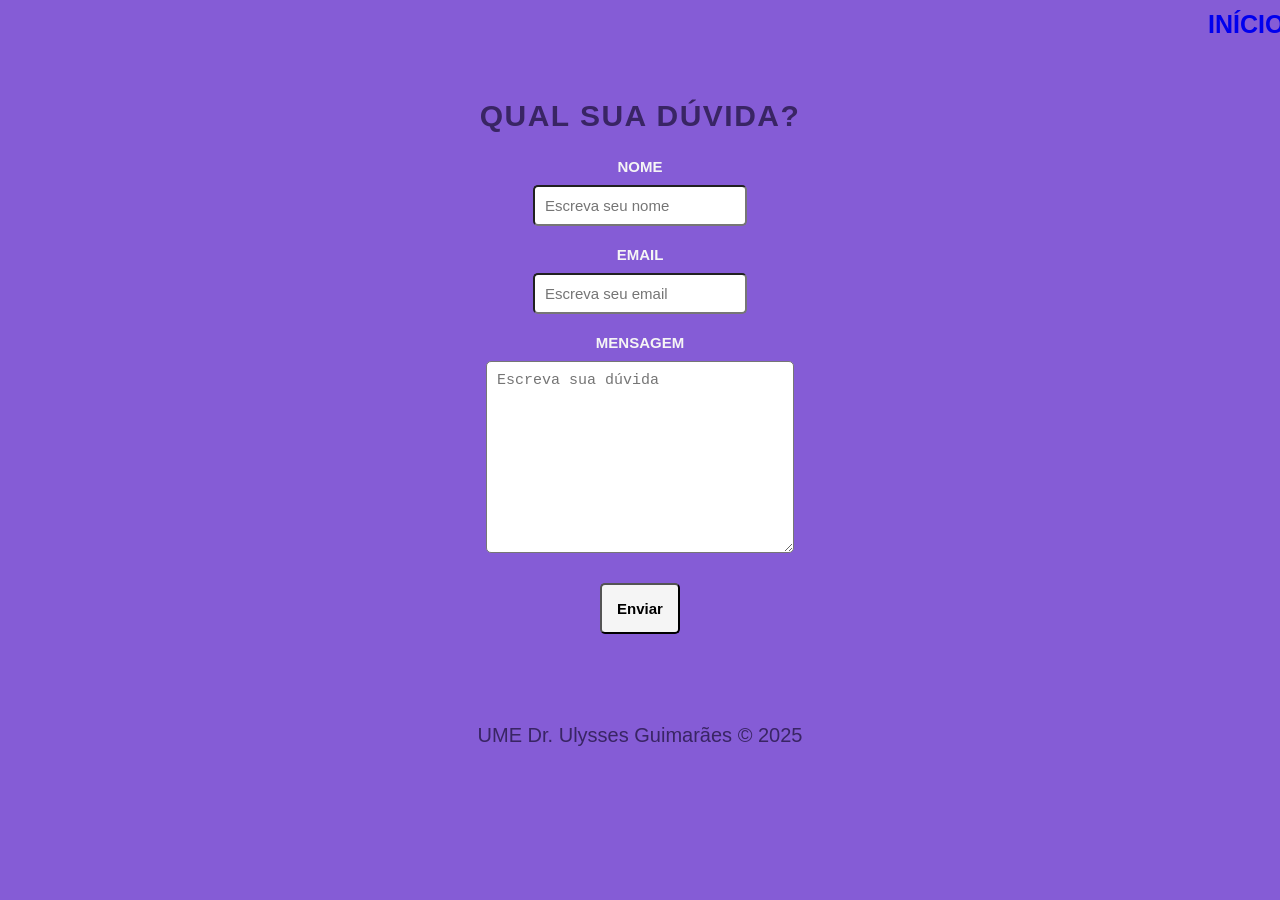
<file: form.html>
<!DOCTYPE html>
<html lang="pt-br">
<head>
    <meta charset="UTF-8">
    <meta name="viewport" content="width=device-width, initial-scale=1.0">
    <title>Fale Conosco</title>
    <link rel="stylesheet" href="index.css">
    <link rel="shortcut icon" href="imagem/ume.ico" type="image/x-icon"/>
</head>
<body class="body_form">
    <header class="header_obrigada">
        <nav id="itens_obrigada" class="nav_obrigada">
            <ul>
             
                <li><a href="index.html">Início</a></li>
                
        
            </ul>
        </nav>


    </header>
  


    <section class="form" >
        
<form  class="form"  action="https://api.staticforms.xyz/submit" method="POST">
    <input type="hidden" name="apiKey" value="sf_man52me1eafa8752mi7fm59j">
    <input type="hidden" name="replyTo" value="@">
    <h1>Qual sua dúvida?</h1>
    <label>Nome</label>
    <input type="text" name="name" placeholder="Escreva seu nome" autocomplete="off"  required>
    <label>Email</label>
    <input type="email" name="email" placeholder="Escreva seu email" autocomplete="off"      required>
    <label >Mensagem</label>
    <textarea name="message" cols="30" rows="10" placeholder="Escreva sua dúvida" required></textarea>
    
    <button  type="submit">Enviar</button>

    
    <input type="hidden" name="redirectTo" value="https://umeulysses.github.io/Oficial/obrigada.html">

<!--Chave API - sf_man52me1eafa8752mi7fm59j -->
</form>


    
</section>


<footer class="footer_form">
    <p >UME Dr. Ulysses Guimarães &copy 2025</p>
</footer>
        
    
</body>
</html>
</file>
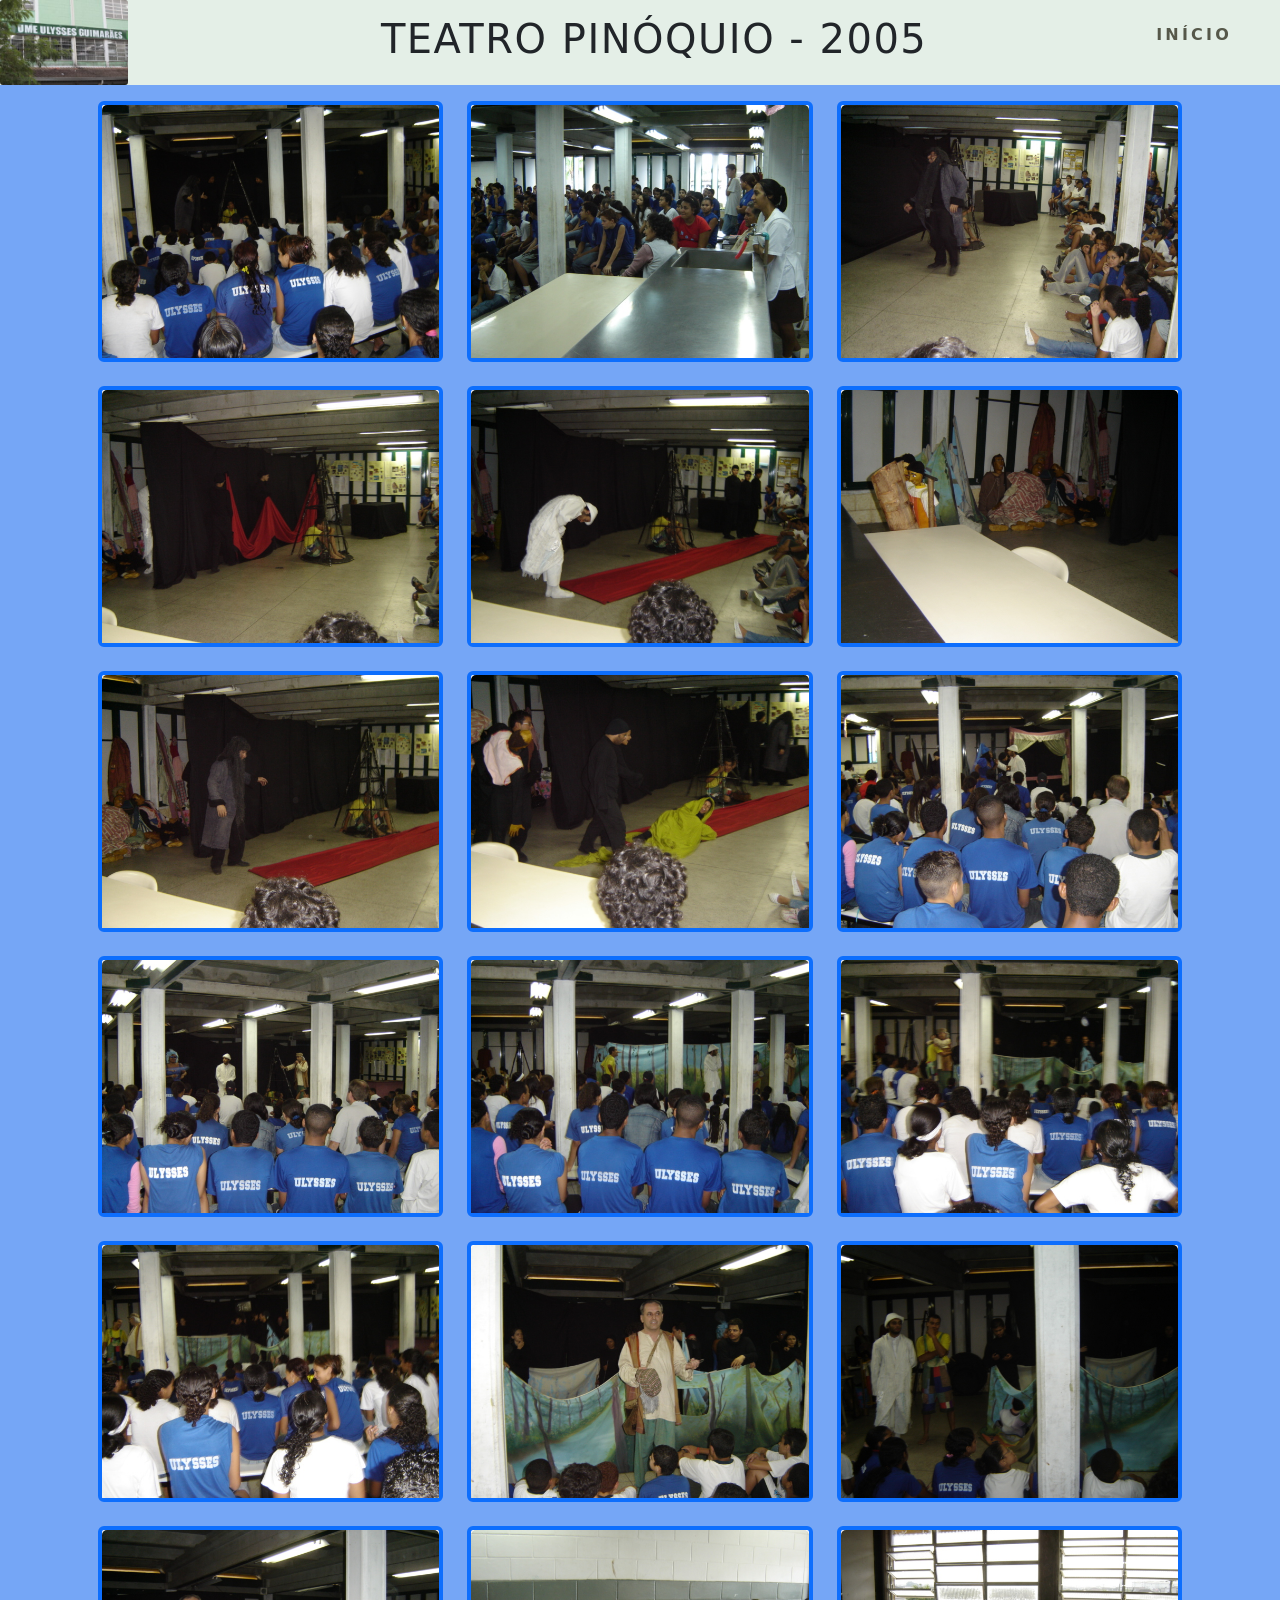
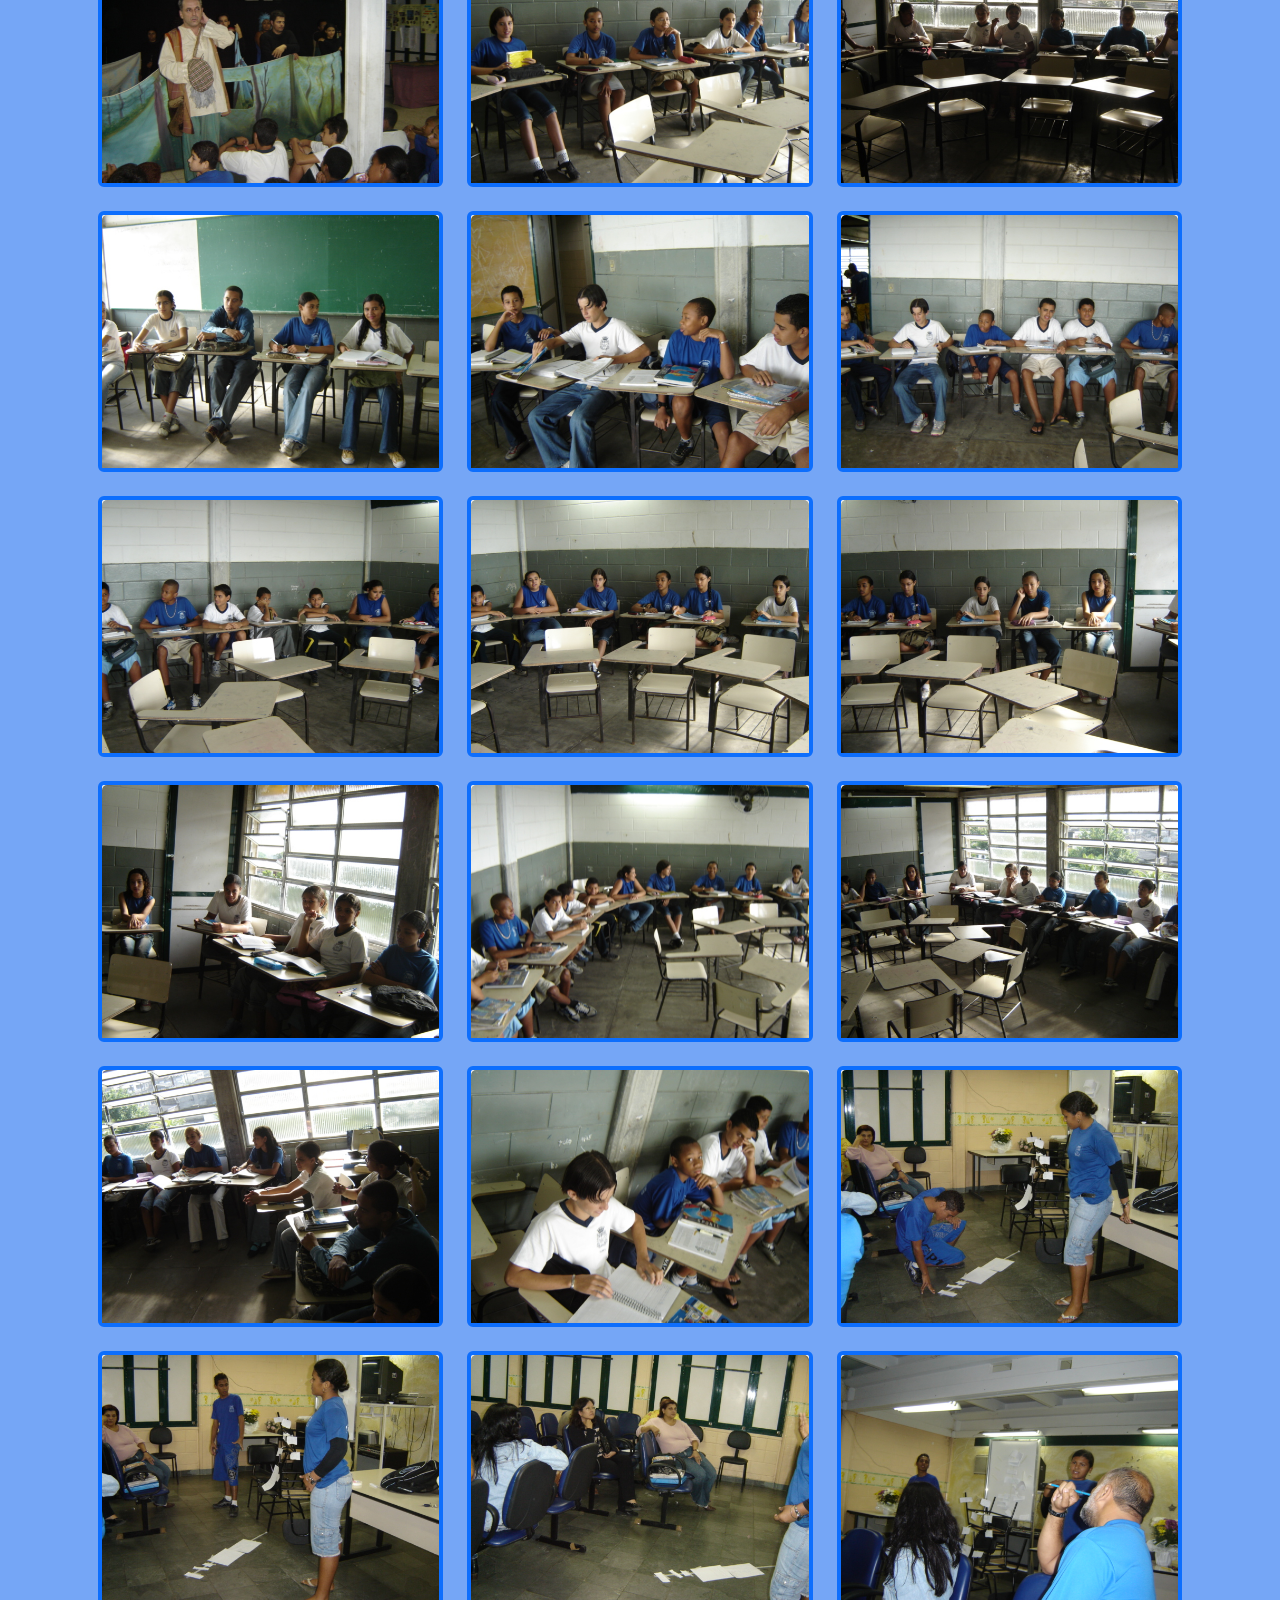
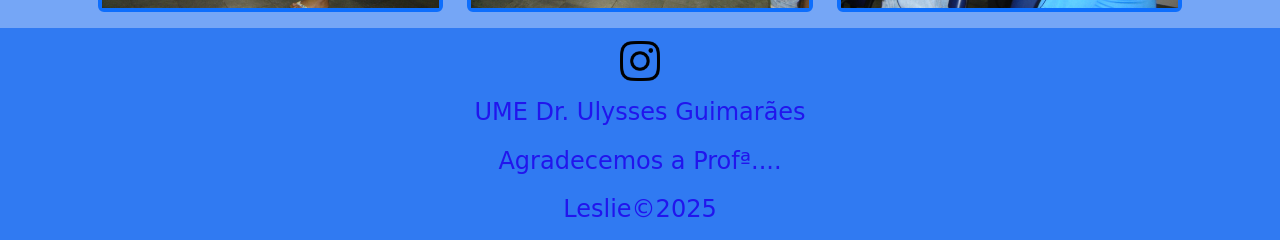
<file: fotos_pinoquio.html>
<!DOCTYPE html>
<html lang="pt-br">
<head>
    <meta charset="UTF-8">
    <meta name="viewport" content="width=device-width, initial-scale=1.0">
    <title>Fotos 2005</title>
    <script src="js/bootstrap.bundle.min.js"></script>
     <link rel="stylesheet" href="https://fonts.googleapis.com/css2?family=Material+Symbols+Rounded:opsz,wght,FILL,GRAD@20..48,100..700,0..1,-50..200" />
    <link rel="stylesheet" href="normalize.css">
    <link rel="stylesheet" href="index.css">
    <link rel="stylesheet" href="css/bootstrap.min.css">
    <link rel="shortcut icon" href="imagem/ume.ico" type="image/x-icon"/>
</head>
<body>
    <body>
    <header class="header sticky-top">
        <img src="imagem/UME_Logo.jpg" alt="em construção" class="header_logo">
        <h1 class="text-center">Teatro Pinóquio - 2005</h1>
        <span id="hamburguer"    class="material-symbols-rounded">
            menu
            </span>
        <nav id="itens_menu" class="header_nav">
            <ul>
                
                <li><a href="https://umeulysses.github.io/Oficial/" >Início</a></li>
                
            </ul>
        </nav>
    </header>
    <section class="memorias" id="memorias">
                    <div class="container">
                      <div class="row row-cols-1 row-cols-sm-3 g-4 p-3">
        
                        <div class="col">
                          <div class="card border border-4 border-primary">
                            <img src="outubro_05/novas setembro 2005 023.jpg" class="card-img-top"
                              alt="teatro pinoquio"></a>
                            
                          </div>
                          <!--<p class="text-center">2005</p>-->
                        </div>
        
                        <div class="col">
                          <div class="card border border-4 border-primary">
                            
                            <img src="outubro_05/novas setembro 2005 027.jpg" class="card-img-top"
                              alt="fundos da UME"></a>
                          </div>
                          <!--<p class="text-center"></p>-->
                        </div>
        
        
                        <div class="col">
                          <div class="card border border-4 border-primary">
                            
                            <img src="outubro_05/novas setembro 2005 029.jpg" class="card-img-top"
                              alt="a definir"></a>             
                          </div>
                          <!--<p class="text-center">a definir</p>-->
                        </div>
                        <div class="col">
                          <div class="card border-4 border-primary">
                           
                            <img src="outubro_05/novas setembro 2005 031.jpg" class="card-img-top " 
                              alt="a definir"></a>
                          </div>
                          <!--<p class="text-center">a definir</p>-->
                        </div>
        
                        <div class="col">
                          <div class="card border border-4 border-primary">
                           
                            <img src="outubro_05/novas setembro 2005 032.jpg" class="card-img-top"
                              alt="a definir"></a>
              
                          </div>
                         <!--<p class="text-center">a definir</p>-->
                        </div>
        
        
                       
                        
                        <div class="col">
                          <div class="card border border-4 border-primary">
                           
                                <img src="outubro_05/novas setembro 2005 033.jpg" class="card-img-top " 
                                  alt="a definir"></a>
              
                          </div>
                          <!--<p class="text-center">a definir</p>-->
                        </div>
                        
                       
                        <div class="col">
                          <div class="card border border-4 border-primary">
                           
                              <img src="outubro_05/novas setembro 2005 034.jpg" class="card-img-top"
                                alt="a definir"></a>
              
                          </div>
                          <!--<p class="text-center">a definir</p>-->
                        </div>
                        <div class="col">
                          <div class="card border border-4 border-primary">
                            
                            <img src="outubro_05/novas setembro 2005 035.jpg" class="card-img-top"
                              alt="a definir"></a>
              
                          </div>
                          <!--<p class="text-center">a definir</p>-->
                        </div>
                        <div class="col">
                          <div class="card border border-4 border-primary">
                           
                              <img src="outubro_05/novas setembro 2005 037.jpg" class="card-img-top"
                                alt="a definir"></a>
              
                          </div>
                          <!--<p class="text-center">a definir</p>-->
                        </div>
                        <div class="col">
                          <div class="card border border-4 border-primary">
                          
                              <img src="outubro_05/novas setembro 2005 038.jpg" class="card-img-top"
                                alt="a definir"></a>
              
                          </div>
                          <!--<p class="text-center">a definir</p>-->
                        </div>
                        <div class="col">
                          <div class="card border border-4 border-primary">
                        
                              <img src="outubro_05/novas setembro 2005 040.jpg" class="card-img-top"
                                alt="a definir"></a>
              
                          </div>
                          <!--<p class="text-center">a definir</p>-->
                        </div>
                        <div class="col">
                          <div class="card border border-4 border-primary">
                            
                              <img src="outubro_05/novas setembro 2005 041.jpg" class="card-img-top"
                                alt="a definir"></a>
              
                          </div>
                          <!--<p class="text-center">a definir</p>-->
                        </div>
                        <div class="col">
                          <div class="card border border-4 border-primary">
                            
                              <img src="outubro_05/novas setembro 2005 042.jpg" class="card-img-top"
                                alt="a definir"></a>
              
                          </div>
                          <!--<p class="text-center">a definir</p>-->
                        </div>
                        <div class="col">
                          <div class="card border border-4 border-primary">
                            
                              <img src="outubro_05/novas setembro 2005 043.jpg" class="card-img-top"
                                alt="a definir"></a>
              
                          </div>
                          <!--<p class="text-center">a definir</p>-->
                        </div>
                        <div class="col">
                          <div class="card border border-4 border-primary">
                            
                              <img src="outubro_05/novas setembro 2005 044.jpg" class="card-img-top"
                                alt="a definir"></a>
              
                          </div>
                          <!--<p class="text-center">a definir</p>-->
                        </div>
                        <div class="col">
                          <div class="card border border-4 border-primary">
                            
                              <img src="outubro_05/novas setembro 2005 045.jpg" class="card-img-top"
                                alt="a definir"></a>
              
                          </div>
                          <!--<p class="text-center">a definir</p>-->
                        </div>
                        <div class="col">
                          <div class="card border border-4 border-primary">
                            
                              <img src="outubro_05/novas setembro 2005 046.jpg" class="card-img-top"
                                alt="a definir"></a>
              
                          </div>
                          <!--<p class="text-center">a definir</p>-->
                        </div>
                        <div class="col">
                          <div class="card border border-4 border-primary">
                            
                              <img src="outubro_05/novas setembro 2005 047.jpg" class="card-img-top"
                                alt="a definir"></a>
              
                          </div>
                          <!--<p class="text-center">a definir</p>-->
                        </div>
                       
                        <div class="col">
                          <div class="card border border-4 border-primary">
                            
                              <img src="outubro_05/novas setembro 2005 049.jpg" class="card-img-top"
                                alt="a definir"></a>
              
                          </div>
                          <!--<p class="text-center">a definir</p>-->
                        </div>
                        <div class="col">
                          <div class="card border border-4 border-primary">
                            
                              <img src="outubro_05/novas setembro 2005 050.jpg" class="card-img-top"
                                alt="a definir"></a>
              
                          </div>
                          <!--<p class="text-center">a definir</p>-->
                        </div>
                        <div class="col">
                          <div class="card border border-4 border-primary">
                            
                              <img src="outubro_05/novas setembro 2005 051.jpg" class="card-img-top"
                                alt="a definir"></a>
              
                          </div>
                          <!--<p class="text-center">a definir</p>-->
                        </div>
                        <div class="col">
                          <div class="card border border-4 border-primary">
                            
                              <img src="outubro_05/novas setembro 2005 052.jpg" class="card-img-top"
                                alt="a definir"></a>
              
                          </div>
                          <!--<p class="text-center">a definir</p>-->
                        </div>
                        <div class="col">
                          <div class="card border border-4 border-primary">
                            
                              <img src="outubro_05/novas setembro 2005 053.jpg" class="card-img-top"
                                alt="a definir"></a>
              
                          </div>
                          <!--<p class="text-center">a definir</p>-->
                        </div>
                        <div class="col">
                          <div class="card border border-4 border-primary">
                            
                              <img src="outubro_05/novas setembro 2005 054.jpg" class="card-img-top"
                                alt="a definir"></a>
              
                          </div>
                          <!--<p class="text-center">a definir</p>-->
                        </div>
                        <div class="col">
                          <div class="card border border-4 border-primary">
                            
                              <img src="outubro_05/novas setembro 2005 055.jpg" class="card-img-top"
                                alt="a definir"></a>
              
                          </div>
                          <!--<p class="text-center">a definir</p>-->
                        </div>
                        <div class="col">
                          <div class="card border border-4 border-primary">
                            
                              <img src="outubro_05/novas setembro 2005 056.jpg" class="card-img-top"
                                alt="a definir"></a>
              
                          </div>
                          <!--<p class="text-center">a definir</p>-->
                        </div>
                        <div class="col">
                          <div class="card border border-4 border-primary">
                            
                              <img src="outubro_05/novas setembro 2005 057.jpg" class="card-img-top"
                                alt="a definir"></a>
              
                          </div>
                          <!--<p class="text-center">a definir</p>-->
                        </div>
                        <div class="col">
                          <div class="card border border-4 border-primary">
                            
                              <img src="outubro_05/novas setembro 2005 058.jpg" class="card-img-top"
                                alt="a definir"></a>
              
                          </div>
                          <!--<p class="text-center">a definir</p>-->
                        </div>
                        <div class="col">
                          <div class="card border border-4 border-primary">
                            
                              <img src="outubro_05/novas setembro 2005 059.jpg" class="card-img-top"
                                alt="a definir"></a>
              
                          </div>
                          <!--<p class="text-center">a definir</p>-->
                        </div>
                       
                        <div class="col">
                          <div class="card border border-4 border-primary">
                            
                              <img src="outubro_05/novas setembro 2005 137.jpg" class="card-img-top"
                                alt="a definir"></a>
              
                          </div>
                          <!--<p class="text-center">a definir</p>-->
                        </div>
                        <div class="col">
                          <div class="card border border-4 border-primary">
                            
                              <img src="outubro_05/novas setembro 2005 138.jpg" class="card-img-top"
                                alt="a definir"></a>
              
                          </div>
                          <!--<p class="text-center">a definir</p>-->
                        </div>
                       
                        <div class="col">
                          <div class="card border border-4 border-primary">
                            
                              <img src="outubro_05/novas setembro 2005 140.jpg" class="card-img-top"
                                alt="a definir"></a>
              
                          </div>
                          <!--<p class="text-center">a definir</p>-->
                        </div>
                        <div class="col">
                          <div class="card border border-4 border-primary">
                            
                              <img src="outubro_05/novas setembro 2005 141.jpg" class="card-img-top"
                                alt="a definir"></a>
              
                          </div>
                          <!--<p class="text-center">a definir</p>-->
                        </div>
                      </div>
              
                    </div>
              
                  </section>
                  <!--PRODUÇÃO
                  <section class="producao" id="producao">
                    <div class="container">
                      <h1 class="text-center mt-0">produção</h1>
                      <div class="row row-cols-1 row-cols-sm-3 g-4 p-3">
        
                        <div class="col">
                          <div class="card border border-4 border-primary">
                            <a href="https://trinket.io/python3/7778ea35d0" target="_blank">
                            <img src="imagem/foto3003.jpg" class="card-img-top"
                              alt="capa do livro"></a>
                            
                          </div>
                           <p class="text-center">2008</p>
                        </div>
        
                        <div class="col">
                          <div class="card border border-4 border-primary">
                            <a href="" target="_blank">
                            <img src="" class="card-img-top"
                              alt="a definir"></a>
                          </div>
                          <p class="text-center">a definir</p>
                        </div>
        
        
                        <div class="col">
                          <div class="card border border-4 border-primary">
                            <a href="" target="_blank">
                            <img src="" class="card-img-top"
                              alt="a definir"></a>             
                          </div>
                          <p class="text-center">a definir</p>
                        </div>
                        <div class="col">
                          <div class="card border-4 border-primary">
                            <a href="" target="_blank">
                            <img src="" class="card-img-top " 
                              alt="a definir"></a>
                          </div>
                          <p class="text-center">a definir</p>
                        </div>
        
                        <div class="col">
                          <div class="card border border-4 border-primary">
                            <a href="" target="_blank">
                            <img src="" class="card-img-top"
                              alt="a definir"></a>
              
                          </div>
                          <p class="text-center">a definir</p>
                        </div>
        
        
                       
                        
                        <div class="col">
                          <div class="card border border-4 border-primary">
                            <a href="" target="_blank">
                                <img src="" class="card-img-top " 
                                  alt="a definir"></a>
              
                          </div>
                          <p class="text-center">a definir</p>
                        </div>
                        
                       
                        <div class="col">
                          <div class="card border border-4 border-primary">
                            <a href="" target="_blank">
                              <img src="" class="card-img-top"
                                alt="a definir"></a>
              
                          </div>
                          <p class="text-center">a definir</p>
                        </div>
                        <div class="col">
                          <div class="card border border-4 border-primary">
                            <a href="" target="_blank">
                            <img src="" class="card-img-top"
                              alt="a definir"></a>
              
                          </div>
                          <p class="text-center">a definir</p>
                        </div>
                        <div class="col">
                          <div class="card border border-4 border-primary">
                            <a href="" target="_blank">
                              <img src="" class="card-img-top"
                                alt="a definir"></a>
              
                          </div>
                          <p class="text-center">a definir</p>
                        </div>
                        <div class="col">
                          <div class="card border border-4 border-primary">
                            <a href="" target="_blank">
                              <img src="" class="card-img-top"
                                alt="a definir"></a>
              
                          </div>
                          <p class="text-center">a definir</p>
                        </div>
                        <div class="col">
                          <div class="card border border-4 border-primary">
                            <a href="" target="_blank">
                              <img src="" class="card-img-top"
                                alt="a definir"></a>
              
                          </div>
                          <p class="text-center">a definir</p>
                        </div>
                        <div class="col">
                          <div class="card border border-4 border-primary">
                            <a href="" target="_blank">
                              <img src="" class="card-img-top"
                                alt="a definir"></a>
              
                          </div>
                          <p class="text-center">a definir</p>
                        </div>-->
                        
                        

        
                      </div>
              
                    </div>
              
                  </section>
                  







     <footer id="insta">
        <div class="footer_nav">
            
            <div>
                <a href="https://www.instagram.com/escola.ulysses?igsh=bHlwcXJhMHc0M2g=" target="_blank"><img src="imagem/instagram (2).png"
                        alt="Instagram" class="tamanho"></a>

            </div>
            
        </div>
        <p class="texto_footer">UME Dr. Ulysses Guimarães</p>
        <p class="texto_footer">Agradecemos a Profª.... </p>
        <p class="texto_footer">Leslie&copy2025</p>

    
    </footer>
   



<script>
    var hamburguer = document.getElementById('hamburguer');
    var itens_menu = document.getElementById('itens_menu');

    hamburguer.addEventListener('click', aparecer);

    function aparecer() {
        if (itens_menu.style.display == 'block') {
            i9tens_menu.classList.remove('show');
        } else {
            itens_menu.classList.toggle('show');
        }
    }

</script>
</body>

</html>
</file>
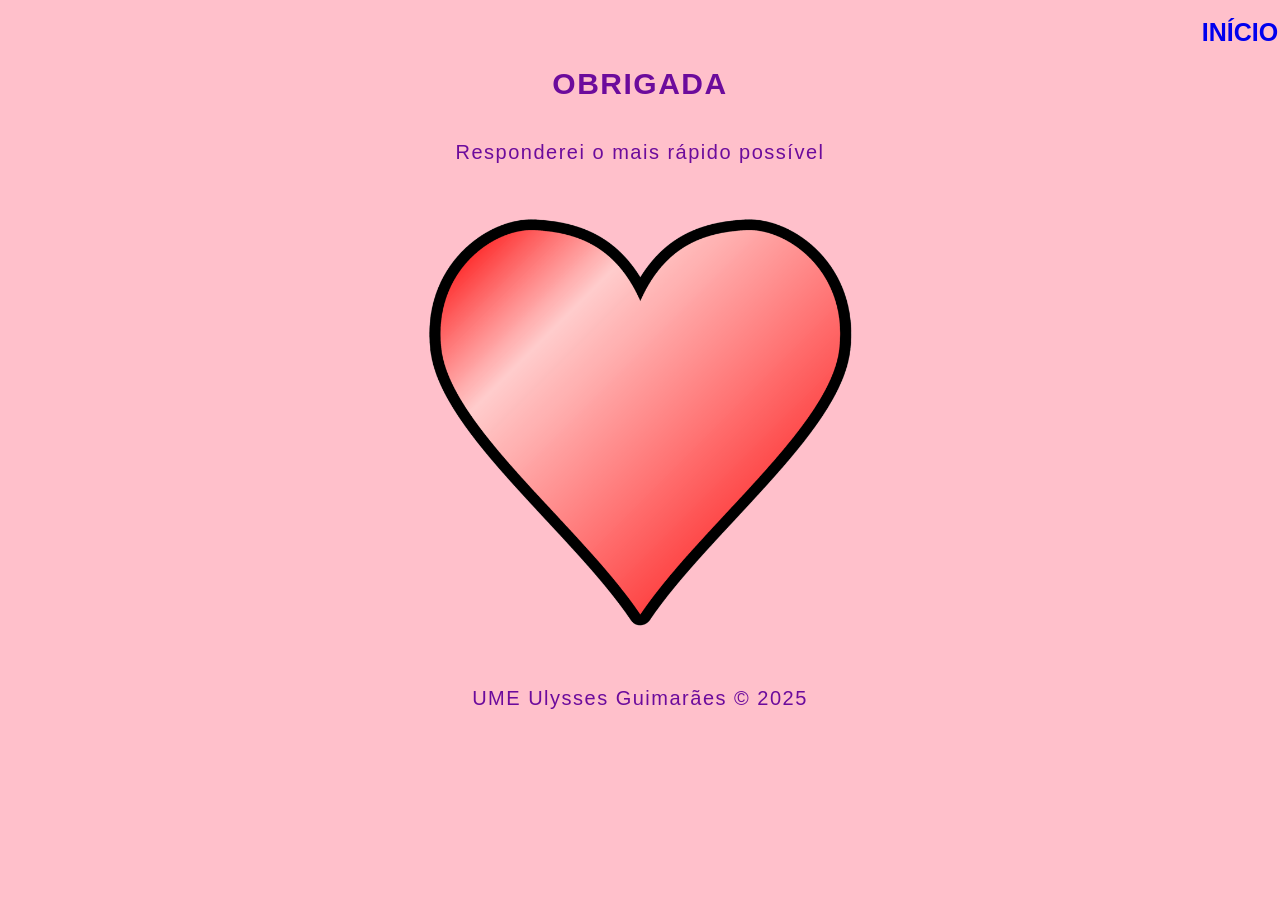
<file: obrigada.html>
<!DOCTYPE html>
<html lang="pt-br">
<head>
    <meta charset="UTF-8">
    <meta name="viewport" content="width=device-width, initial-scale=1.0">
    <title>Obrigada</title>
    <link rel="shortcut icon" href="imagem/ume.ico" type="image/x-icon"/>
    <link rel="stylesheet" href="index.css">
</head>
<body class="obrigada">
    <header class="header_obrigada">
        <nav id="itens_obrigada" class="nav_obrigada">
            <ul>
                
                <li><a href="index.html">Início</a></li>
                
                
            </ul>
        </nav>


    </header>
    
    <h1>Obrigada</h1>
    <p class="obrigada">Responderei o mais rápido possível</p>
    <div class="obrigada">
        <img src="imagem/coração.png" alt="">
    </div>
    
    <footer class="footer_obrigada">
        <p class="p_obrigada">UME Ulysses Guimarães &copy 2025</p>
    </footer>
</body>
</html>
</file>
<file: index.css>
html {
    font-family: Verdana, Geneva, Tahoma, sans-serif;
}



.header {
    text-align: center;
    margin: auto;
    /*background-color: #BCD6C3;*/
    background-color:color-mix(in srgb,  #BCD6C3, white 60%);
    

}

.header_logo {
    width: 8em;
    height: auto;
    border-radius: 3px;
    
}


#hamburguer {
    background-color: #00A6F0;
    color: #1878C2;
    display: block;
    text-align: center;
    padding: .3em;
    cursor: pointer;
    font-size: 2em;

}

.header_nav {  
    display: none;
}

.header_nav.show {
    display: block;
}

ul {
    margin: 0;
}

.header_nav ul {
    list-style-type: none;
    padding: 0;
    text-transform: uppercase;
    letter-spacing: .2em;
    font-size: 1em;
}
.header_nav a {
    color: #56584A;
    text-decoration: none;
    display: block;
    padding: 1em;
    font-weight: bold;
}

.header_nav a:hover{
    background-color: #196BF0;
    color: white;
    border-radius: 5px;
}
.text-center {
    text-transform: uppercase;
    margin-left: 1em;
       
}

.text-center a {
    text-decoration: none;
    color: #246320;
    font-weight: bold;
}

.sobre {
    background-color:color-mix(in srgb,  #196BF0, white 50%);
    
}

.sobre img {
    width: 18em;
         
}

.inicio img {
    width: 30em;

}

.memorias {
    background-color:color-mix(in srgb,  #196BF0, white 40%);
}

#memorias p {
    font-size: 1.5em;
    text-transform: uppercase;
    font-weight: bold;
    color:#2115ED;
    
}

.memorias {
    background-color:color-mix(in srgb,  #196BF0, white 40%);
}

.producao {
    background-color:color-mix(in srgb,  #196BF0, white 30%);
}

#producao p {
    font-size: 1.5em;
    text-transform: uppercase;
    font-weight: bold;
    color:#2115ED;
    
}



.scratch {
    background-color:color-mix(in srgb,  #196BF0, white 20%);
    padding: 1em;
   
}



 #scratch  p {
    font-family: 'Times New Roman', Times, serif;
    font-size: 1.5em;
    text-transform: uppercase;
    font-weight: bold;
    color: black;
    text-align: center;
}


footer {
    background-color:color-mix(in srgb, #196BF0,white    10%);
    padding: .8em;
    text-align: center;

}



.footer_nav{
    display: flex;
    flex-direction: column;
    gap: 1em;

}

.tamanho  {
    width: 2.5em; 
  }
 
.texto_footer{
      margin: 0;
      padding-top: .8rem;
      color:#2115ED;
      font-size: 1.5em;
    
  }



@media screen and (min-width: 36em) {/* maior que 576px*/
    #hamburguer {
        display: none;
    }
    
    .header {
        display: flex;
        justify-content: space-between;
        align-items: center;
        /*background-color: #BCD6C3;*/
        background-color:color-mix(in srgb,  #BCD6C3, white 60%);
        
        
       
    }

    .header_nav {
        display: block;

    }
    .header_nav ul {
        margin-right: 2em;
        font-size: 1em;

    }
    .header_nav li {
        display: inline-block;
    }

   /* .header_logo {
        margin-left: 5em;
    }*/

   
    .carousel-item {
        width: 35em;
        margin-left: 30em;
     }

     .carousel-caption p {
        font-family: 'Times New Roman', Times,serif;
        font-size: 3em;
        text-transform: uppercase;
        font-weight: bold;
    
    }

  
     .footer_nav {
        flex-direction: row;
        justify-content: center;
        gap: 1.5em;
    }
   
}

.body_form {
    background-color: #855CD6;
}

.form {
   
   display: flex;
   align-items: center;
   justify-content: center;
   min-height: 70vh;
   flex-direction: column; 
   
  
    
}

.form h1 {
    color: #392564;
    text-transform: uppercase;
    font-size: 30px;
    
}

.form label {
    color:  #f5f5f5;
    text-transform: uppercase;
    font-size: 15px;
    margin-bottom: 10px;
    font-weight: bold;

}

.form input {
    padding: 10px;
    outline: none;
    margin-bottom: 20px;
    font-size: 15px;
    border-radius: 5px;
   
}

.form textarea {
    outline: none;
    padding: 10px;
    font-size: 15px;
    margin-bottom: 30px;
    border-radius: 5px;
}

.form button {
    padding: 15px;
    font-size: 15px;
    cursor: pointer;
    background-color:#f5f5f5;
    font-weight: bold;
    color: black;
    border-radius: 5px;
}



.footer_form {
    margin-top: 22px;
    background-color: #855CD6;;
}

.footer_form p{
    text-align: center;
    color : #392564;
    font-size: 20px;
}

 .nav_obrigada a {
    text-decoration: none;
    cursor: pointer;
    
 }

.nav_obrigada a:hover {
    color: #1a1515;
    font-size: 30px;
    font-weight: bold;
}

 .nav_obrigada ul {
    list-style-type: none;
    padding: 0;
    text-transform: uppercase;
    font-size: 25px;
    font-weight: bold;
    margin-left: 1200px;
    margin-top: 10px;
    
 }

  h1 {
    color:#6c0b9c;
    letter-spacing: 1.5px;
    text-align: center;
    text-transform: uppercase;
    font-size: 30px;
    font-weight: bold;
    
 }

 .obrigada p {
    color:#6c0b9c;
    letter-spacing: 1.5px;
    text-align: center;
    font-size: 20px;
 }

.obrigada  {
    display: flex;
    flex-direction: column;
    align-items: center;
    background-color: pink;

 }

 .obrigada img {
    margin-top: 20px;
    height: 430px;
    animation: heart 1s infinite;
  
    
 }
 @keyframes heart {
    0%, 100% {
        transform: scale(1) ;
    }
    25%, 75% {
        transform: scale(1.2);
    }
    50% {
        transform: scale(1.1) ;
    }
}
  
.footer_obrigada {
 margin-top: 20px;
 background-color: pink;;
}
 
.p_obrigada {
    text-align: center;
    color : #6c0b9c;
    font-size: 15px;
}


/*.imagem{
    width:280px ;
    height: 150px;
    padding: 4px;
    border: 2px solid black;
    float: left; lado a lado
    margin: 100pxtopo 11px/*esquerda 100px/baixo 8px direita;
    border-radius: 10px;
}*/
</file>
